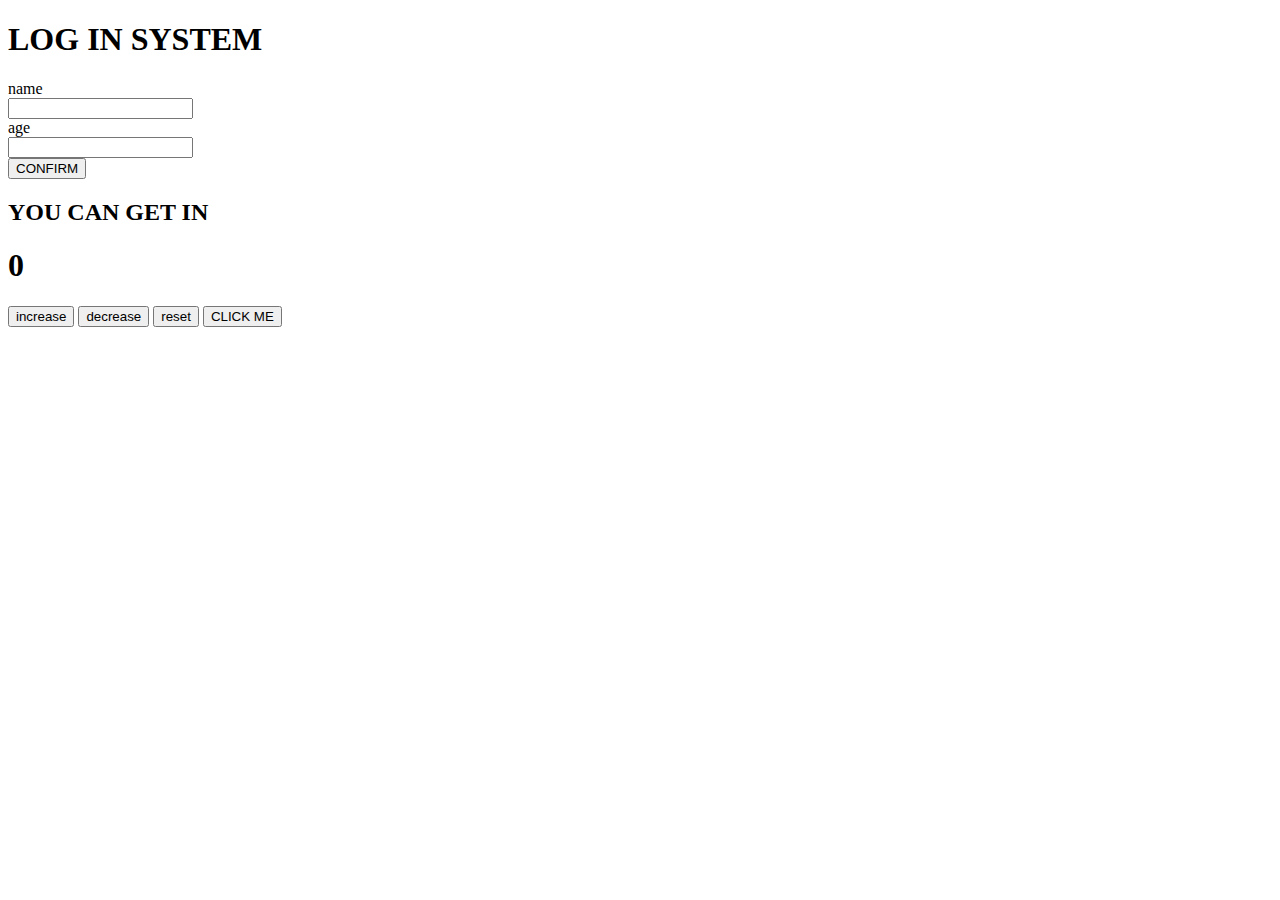
<file: Week-5/JAVASCRIPT/index.html>
<!DOCTYPE html>
<html>
<head>
    <link rel="stylesheet"href="style.css">
</head>
<body>
    <h1>LOG IN SYSTEM</h1>
    <label for="">name</label><br>
    <input type="text"><br>
    <label for="">age</label><br>
    <input id="age"type="int"><br>
    <button id="confirm_btn">CONFIRM</button>
    <h2 id="get_in">YOU CAN GET IN</h2>

    <h1 id="number">0</h1>
    <button id="increase_btn">increase</button>
    <button id="decrease_btn">decrease</button>
    <button id="reset_btn">reset</button>
    <script>
        var number=0
        document.getElementById("increase_btn").onclick=function increase_number(){
            number+=1;
        console.log(number)
        document.getElementById("number").innerHTML=number
        }
        //decrease
        document.getElementById("decrease_btn").onclick=function decrease_number(){
            number-=1;
        console.log(number)
        document.getElementById("number").innerHTML=number
        }
        //reset
        document.getElementById("reset_btn").onclick=function reset_number(){
            number=0;
        console.log(number)
        document.getElementById("number").innerHTML=number
        }
       // let age=0
        let msg=""
document.getElementById("confirm_btn").onclick=function check_age(){
    console.log("Button clicked ! ")
    var age=document.getElementById("age").value;
    console.log(age)
    if(age<=18){
        msg="you are not allowed in the club"
        console.log("you are not allowed in the club")
        document.getElementById("get_in").innerHTML=msg
    }else{
        msg="welcome to the club"
        console.log("welcome to the club")
        document.getElementById("get_in").innerHTML=msg
    }
}
    </script>
    <button>CLICK ME</button>
</body>



</html>
</file>
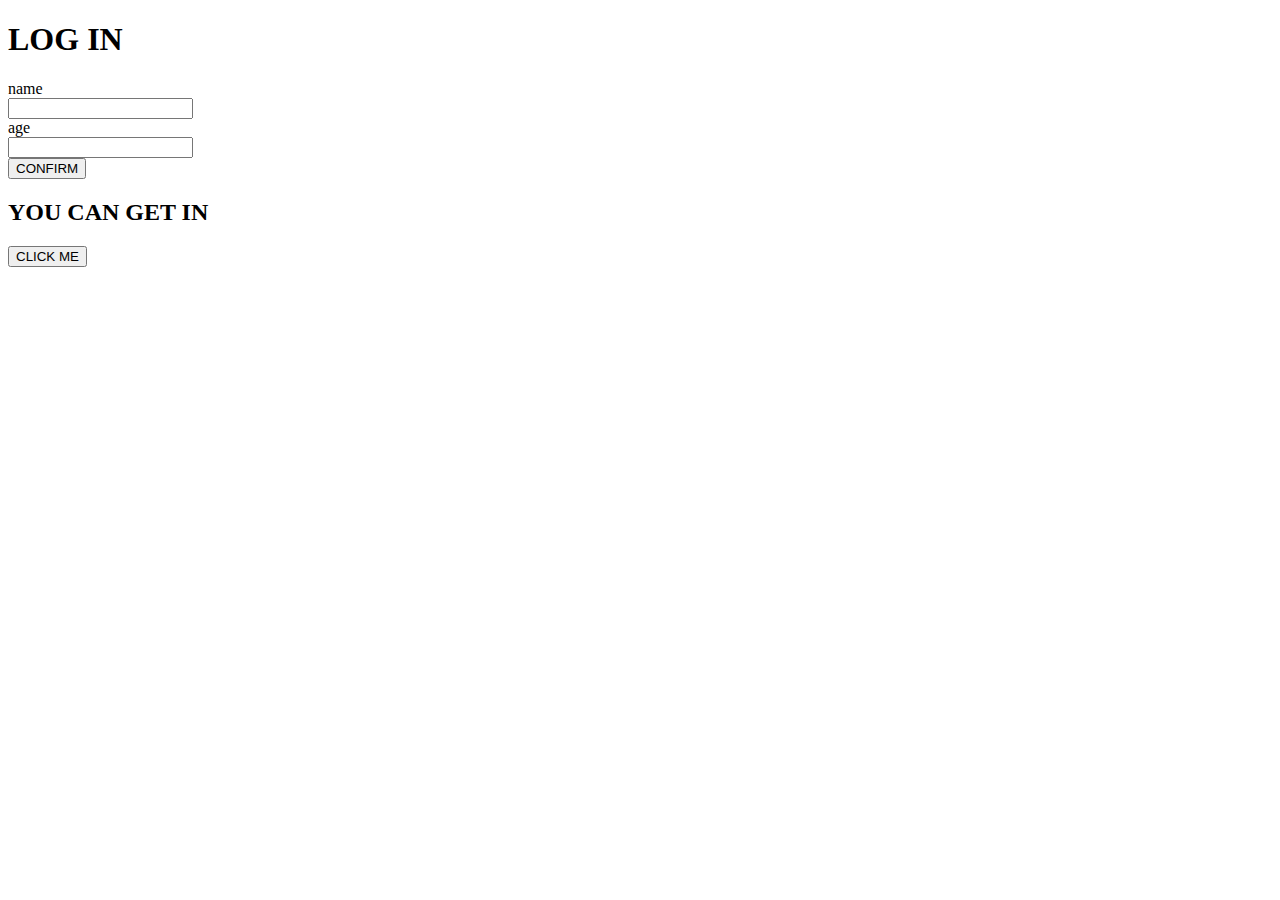
<file: Week-5/JAVASCRIPT/forms.html>
<!DOCTYPE html>
<html>  
<head>  
<title> MY ID</title>
<link rel="stylesheet"href="style.css"> 
</head>  
<body>   
    <h1>LOG IN </h1>
    <label for="">name</label><br>
    <input type="text"><br>
    <label for="">age</label><br>
    <input id="age"type="int"><br>
    <button id="confirm_btn">CONFIRM</button>
    <h2 id="get_in">YOU CAN GET IN</h2>
    <script>
       // let age=0
        let msg=""
document.getElementById("confirm_btn").onclick=function check_age(){
    console.log("Button clicked ! ")
    var age=document.getElementById("age").value;
    console.log(age)
    if(age<=18){
        msg="you are not allowed to drive"
        console.log("you are not allowed to drive")
        document.getElementById("get_in").innerHTML=msg
    }else{
        msg="you are allowed to drive"
        console.log("you are allowed to drive")
        document.getElementById("get_in").innerHTML=msg
    }
}
    </script>
    <button>CLICK ME</button>  
</html>
</file>
<file: Week-5/JAVASCRIPT/style.css>
.hero-btn{
    display: inline-block;
    text-decoration: none;
    color:black;
    border: 1px solid yellow;
    padding: 12px 34px;
    background: transparent;
    position:relative;
    cursor: pointers;
}


.hero-btn:hover{
    border: 1px solid #1d0301;
    background: gold;
    transition: 1s;
}
.header{
    min-height: 100vh;
    width: 100%;
    background-image: url(IMAGES/banner.png),linear-gradient(rgba(4,9,30,0.7),rgba(4,9,30,0.7));
    background-position: center;
    background-size: cover;
    position: relative;
}
</file>
